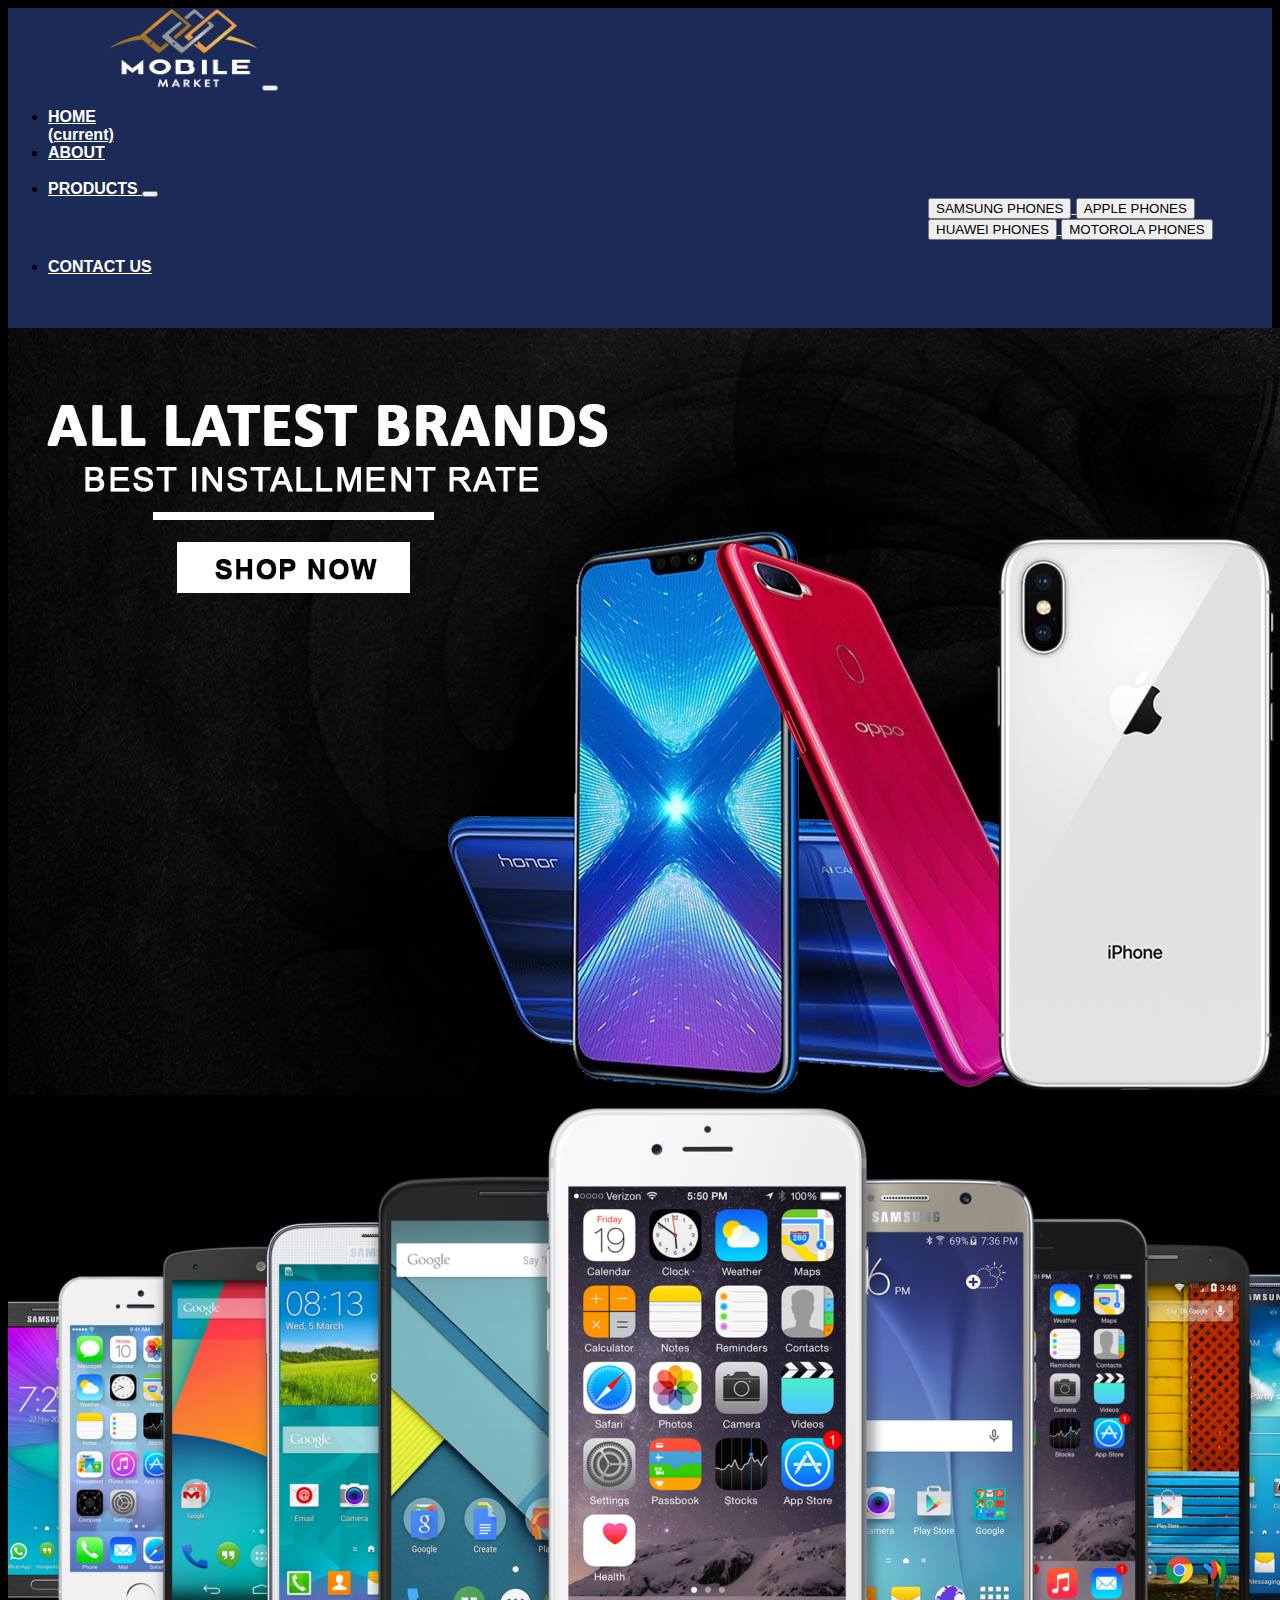
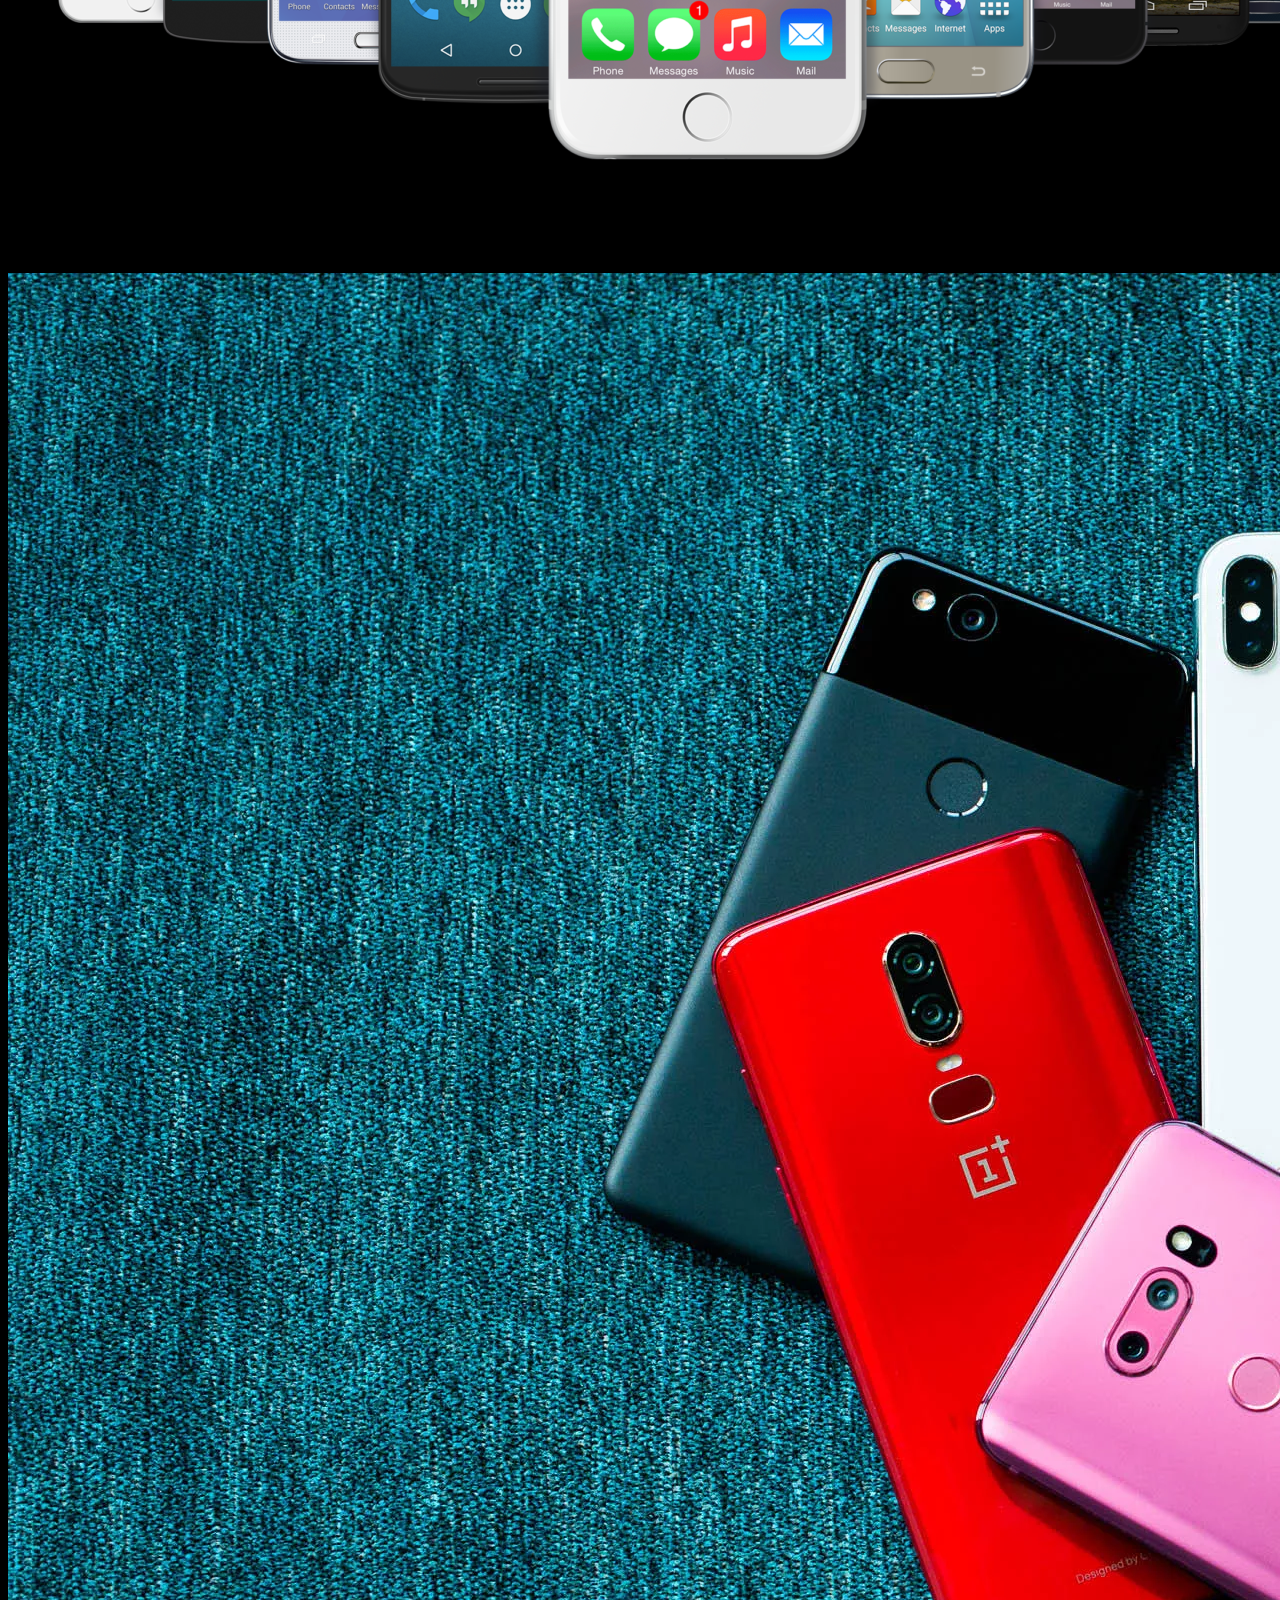
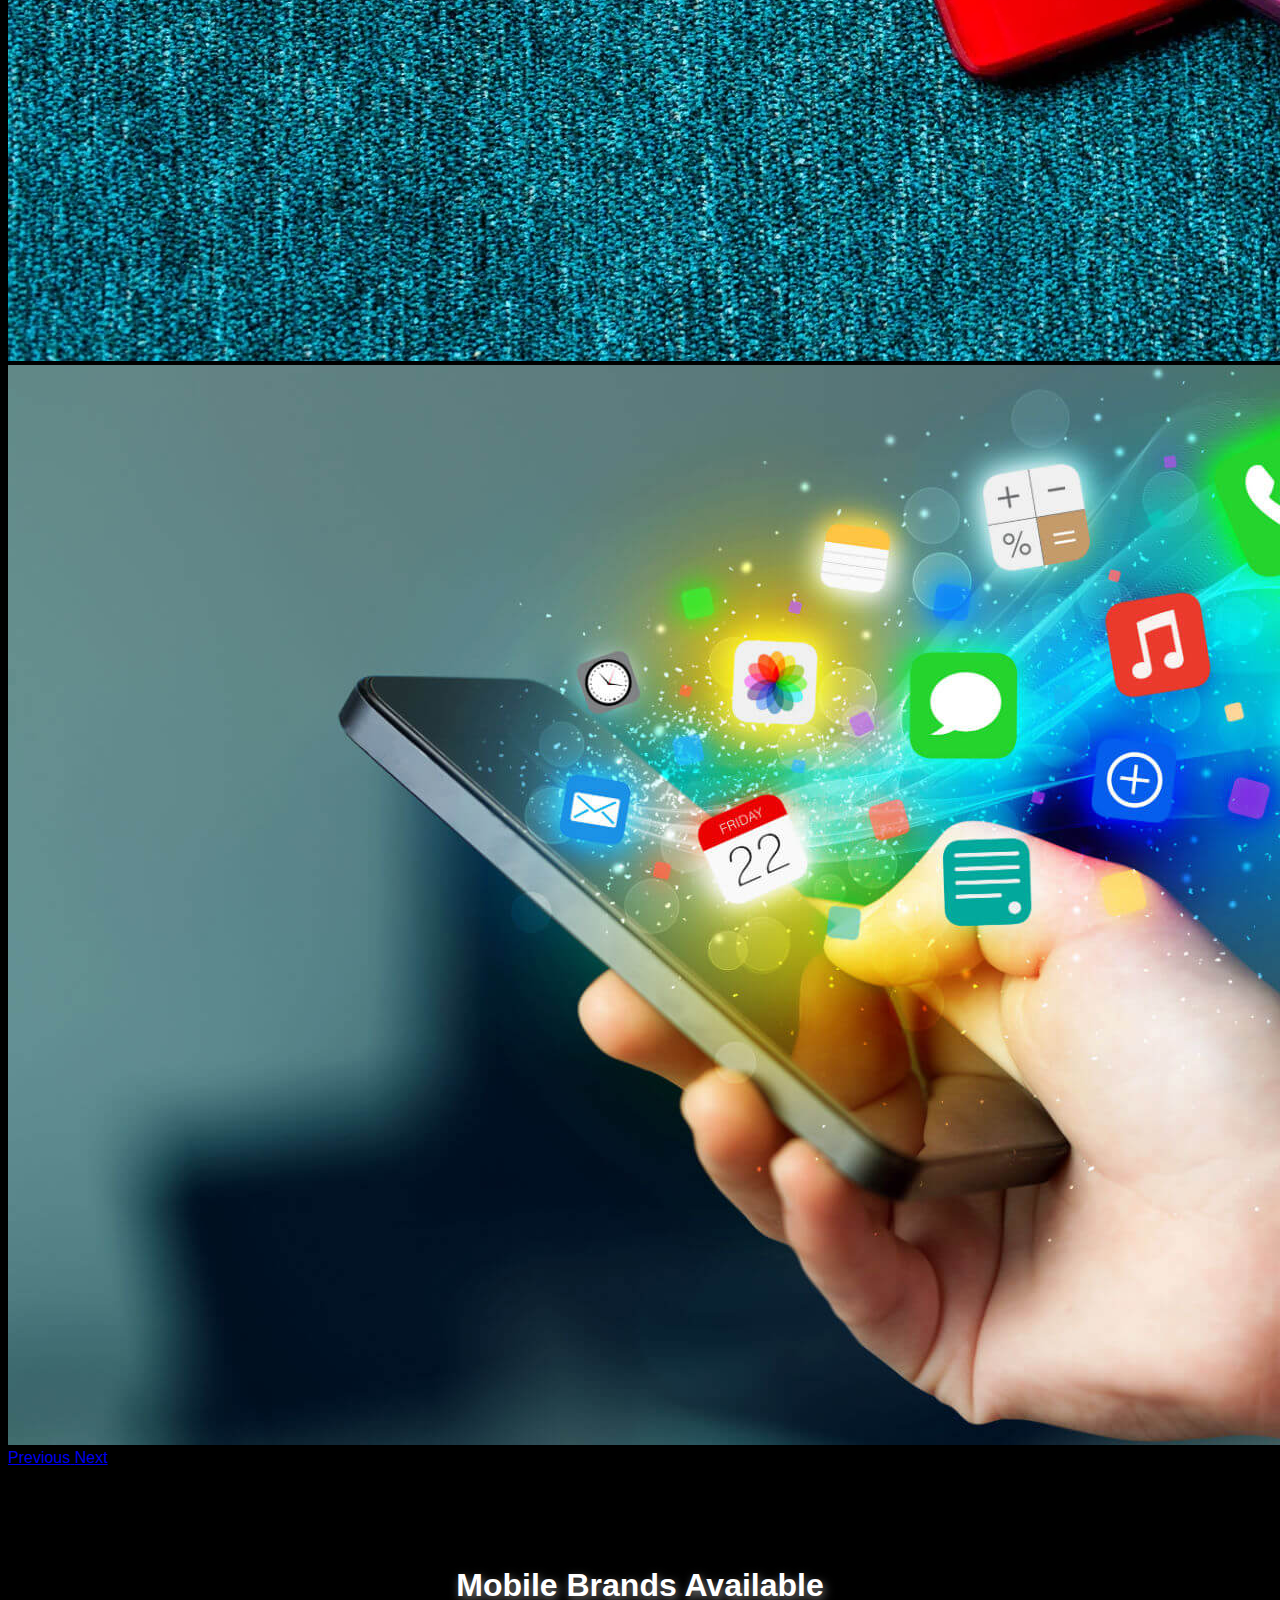
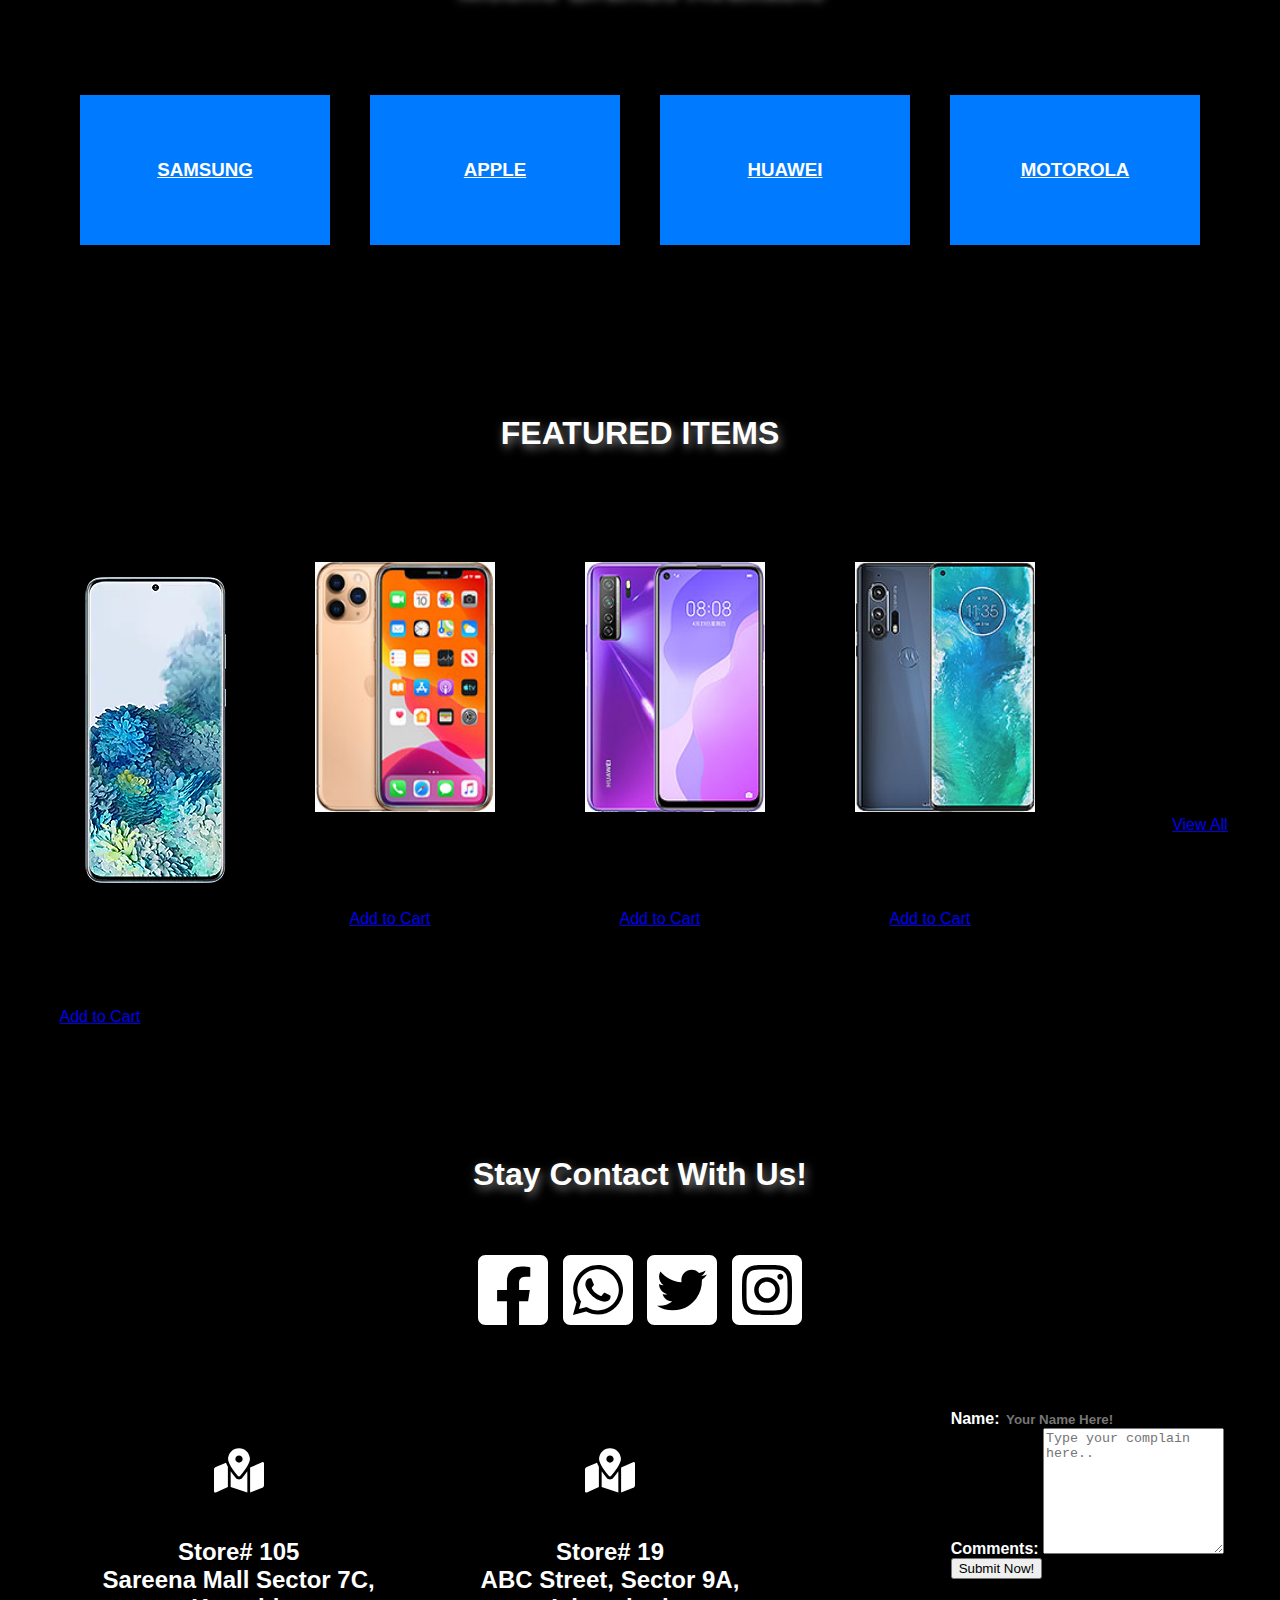
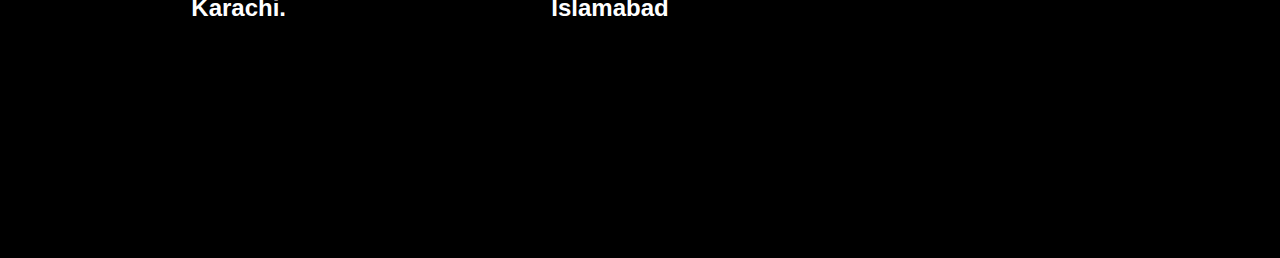
<file: index.html>
<!DOCTYPE html>
<html lang="en">
<head>
    <meta charset="UTF-8">
    <meta name="viewport" content="width=device-width, initial-scale=1.0">
    <title> Home</title>
    <link rel="stylesheet" href="https://stackpath.bootstrapcdn.com/bootstrap/4.5.0/css/bootstrap.min.css" integrity="sha384-9aIt2nRpC12Uk9gS9baDl411NQApFmC26EwAOH8WgZl5MYYxFfc+NcPb1dKGj7Sk" crossorigin="anonymous">
    <link rel="stylesheet" href="style.css">
</head>
<body>

  <nav class="navbar navbar-expand-lg navbar-light ">
    <a class="navbar-brand" href="#"><img src="logo.png" alt="" width="150px" height="80px"> </a>
    <button class="navbar-toggler" type="button" data-toggle="collapse" data-target="#navbarText" aria-controls="navbarText" aria-expanded="false" aria-label="Toggle navigation">
        <span class="navbar-toggler-icon"></span>
    </button>
    <div class="collapse navbar-collapse" id="navbarText">
        <ul class="navbar-nav mr-auto">
        
        </ul>
        <span class="navbar-text" id="navi">
            <ul class="navbar-nav mr-auto">
                <li class="nav-item active">
                <a class="nav-link" href="index.html"> <div class="hov"> HOME </div><span class="sr-only">(current)</span></a>
                </li>
                <li class="nav-item">
                <a class="nav-link" href="about.html"> <div class="hov"> ABOUT </div> </a>
                </li>
                <li class="nav-item">
                <a class="nav-link" href="products.html"> <div class="hov"> PRODUCTS <button class="btn  dropdown-toggle" type="button" id="dropdownMenu2" data-toggle="dropdown" aria-haspopup="true" aria-expanded="false">
                  
                </button> 
                
                <div class="dropdown-menu" aria-labelledby="dropdownMenu2">
                  
                  <button class="dropdown-item" type="button" href="products.html#samsung" >  SAMSUNG PHONES </button>
                  <button class="dropdown-item" type="button" href="products.html#apple">APPLE PHONES</button>
                  <button class="dropdown-item" type="button" href="products.html#huawei">HUAWEI PHONES</button>
                  <button class="dropdown-item" type="button" href="products.html#motorola">MOTOROLA PHONES</button>
                </div>
              </div>   </a>
                </li>
                <li class="nav-item">
                    <a class="nav-link" href="contact.html"> <div class="hov"> CONTACT US </div> </a>
                </li>
            </ul>
        </span>
    </div>
    </nav>
            <img src="banner.jpg" class="d-block w-100" alt="">
          

            <div id="carouselExampleInterval" class="carousel slide" data-ride="carousel">
                <div class="carousel-inner">
                  
                  <div class="carousel-item active" data-interval="1000">
                    <img src="banner2.png" class="d-block w-100" alt="...">
                  </div>
                  <div class="carousel-item"  data-interval="1000">
                    <img src="banner3.webp" class="d-block w-100" alt="...">
                  </div>
                  <div class="carousel-item"  data-interval="1000">
                    <img src="banner4.jpg" class="d-block w-100" alt="...">
                  </div>
                </div>
                <a class="carousel-control-prev" href="#carouselExampleInterval" role="button" data-slide="prev">
                  <span class="carousel-control-prev-icon" aria-hidden="true"></span>
                  <span class="sr-only">Previous</span>
                </a>
                <a class="carousel-control-next" href="#carouselExampleInterval" role="button" data-slide="next">
                  <span class="carousel-control-next-icon" aria-hidden="true"></span>
                  <span class="sr-only">Next</span>
                </a>
              </div>

      
                <h1 class="headng">Mobile Brands Available</h1>
                
              

              <div class="boxes">
                
                <div class="b1"><a class="btn" href="products.html#samsung" role="button"><h3>SAMSUNG</h3></a></div>
                <div class="b2"><a class="btn" href="products.html#apple" role="button"><h3>APPLE</h3></a></div> 
               
                <div class="b3"><a class="btn" href="products.html#huawei" role="button"><h3>HUAWEI</h3></a></div>
                <div class="b4"><a class="btn" href="products.html#motorola" role="button"><h3>MOTOROLA</h3></a></div>
          
              </div>

              <h1 class="headng">FEATURED ITEMS </h1>
      
      <div class="row">

        <div class="card ho" style="width: 18rem;">
          <br>
            <img src="s20plus.webp" class="card-img-top" alt="...">
            <div class="card-body">
              <h5 class="card-title">SAMSUNG S20 PLUS</h5>
              <p class="card-text">Price: Coming Soon</p>
              <a href="#" class="btn btn-primary">Add to Cart</a>
            </div>
          </div>
        
      <div class="card ho" style="width: 18rem;">
        <img src="iphone11pro.jpg" class="card-img-top phone" alt="...">
        <div class="card-body">
          <h5 class="card-title">IPHONE 11 PRO</h5>
          <p class="card-text">Price: Coming Soon</p>
          <a href="#" class="btn btn-primary">Add to Cart</a>
        </div>
      </div>

      <div class="card ho" style="width: 18rem;">
        <img src="huaweinova7se.jpg" class="card-img-top phone" alt="...">
        <div class="card-body">
          <h5 class="card-title">Huawei Nova 7 SE</h5>
          <p class="card-text">Price: Coming Soon</p>
          <a href="#" class="btn btn-primary">Add to Cart</a>
        </div>
      </div>
      <div class="card ho" style="width: 18rem;">
        <img src="motorola-edge-plus.jpg" class="card-img-top phone" alt="...">
        <div class="card-body">
          <h5 class="card-title">Motorola Edge Plus</h5>
          <p class="card-text">Price: Coming Soon</p>
          <a href="#" class="btn btn-primary">Add to Cart</a>
        </div>
      </div>

      <div class="card ho" style="width: 18rem;">
        <img src="share.svg" class="card-img-top phone" alt="">
        <div class="card-body">
          
          <a href="products.html" class="btn btn-dark">View All</a>
        </div>
       </div>
</div>

      
 
      
        <div class="headng">
          <h1 class="headng">Stay Contact With Us!</h1>
          <br>
          <br>
          <img src="facebook.svg" width="80px" height="80px" alt="">
          <img src="whatsapp.svg" width="80px" height="80px" alt="">
          <img src="twitter.svg" width="80px" height="80px" alt="">
          <img src="instagram.svg" width="80px" height="80px" alt="">
</div>
        <br><br>
        
      <div class="foot">
      <div class="left">
        <br><br>
        <img src="map.svg" alt="" width="50px" height="50px">
        <br><br>
        <h2>Store# 105 <br> Sareena Mall Sector 7C, <br> Karachi. </h2>
      </div>
      <div class="cent">
        <br><br>
        <img src="map.svg" alt="" width="50px" height="50px">
        <br><br>
        <h2>Store# 19 <br> ABC Street, Sector 9A, <br> Islamabad </h2>
      </div> 
      
      <div class="right">
        <form>
          <div class="form-group">
            <label for="exampleFormControlInput1"> <span class="com"> Name: </span></label>
            <input type="text" class="form-control" id="exampleFormControlInput1" placeholder="Your Name Here!">
          </div>
          
          <div class="form-group">
            <label for="exampleFormControlTextarea1"> <span class="com"> Comments: </span></label>
            <textarea class="form-control" id="exampleFormControlTextarea1" rows="8" placeholder="Type your complain here.."></textarea>
          </div>
          <button type="submit" class="btn btn-primary">Submit Now!</button>
        </form>
      </div>
    </div>
        
 

      
        
      

      
    

              

            


<script src="https://code.jquery.com/jquery-3.5.1.slim.min.js" integrity="sha384-DfXdz2htPH0lsSSs5nCTpuj/zy4C+OGpamoFVy38MVBnE+IbbVYUew+OrCXaRkfj" crossorigin="anonymous"></script>
<script src="https://cdn.jsdelivr.net/npm/popper.js@1.16.0/dist/umd/popper.min.js" integrity="sha384-Q6E9RHvbIyZFJoft+2mJbHaEWldlvI9IOYy5n3zV9zzTtmI3UksdQRVvoxMfooAo" crossorigin="anonymous"></script>
<script src="https://stackpath.bootstrapcdn.com/bootstrap/4.5.0/js/bootstrap.min.js" integrity="sha384-OgVRvuATP1z7JjHLkuOU7Xw704+h835Lr+6QL9UvYjZE3Ipu6Tp75j7Bh/kR0JKI" crossorigin="anonymous"></script>
</body>
</html>
</file>
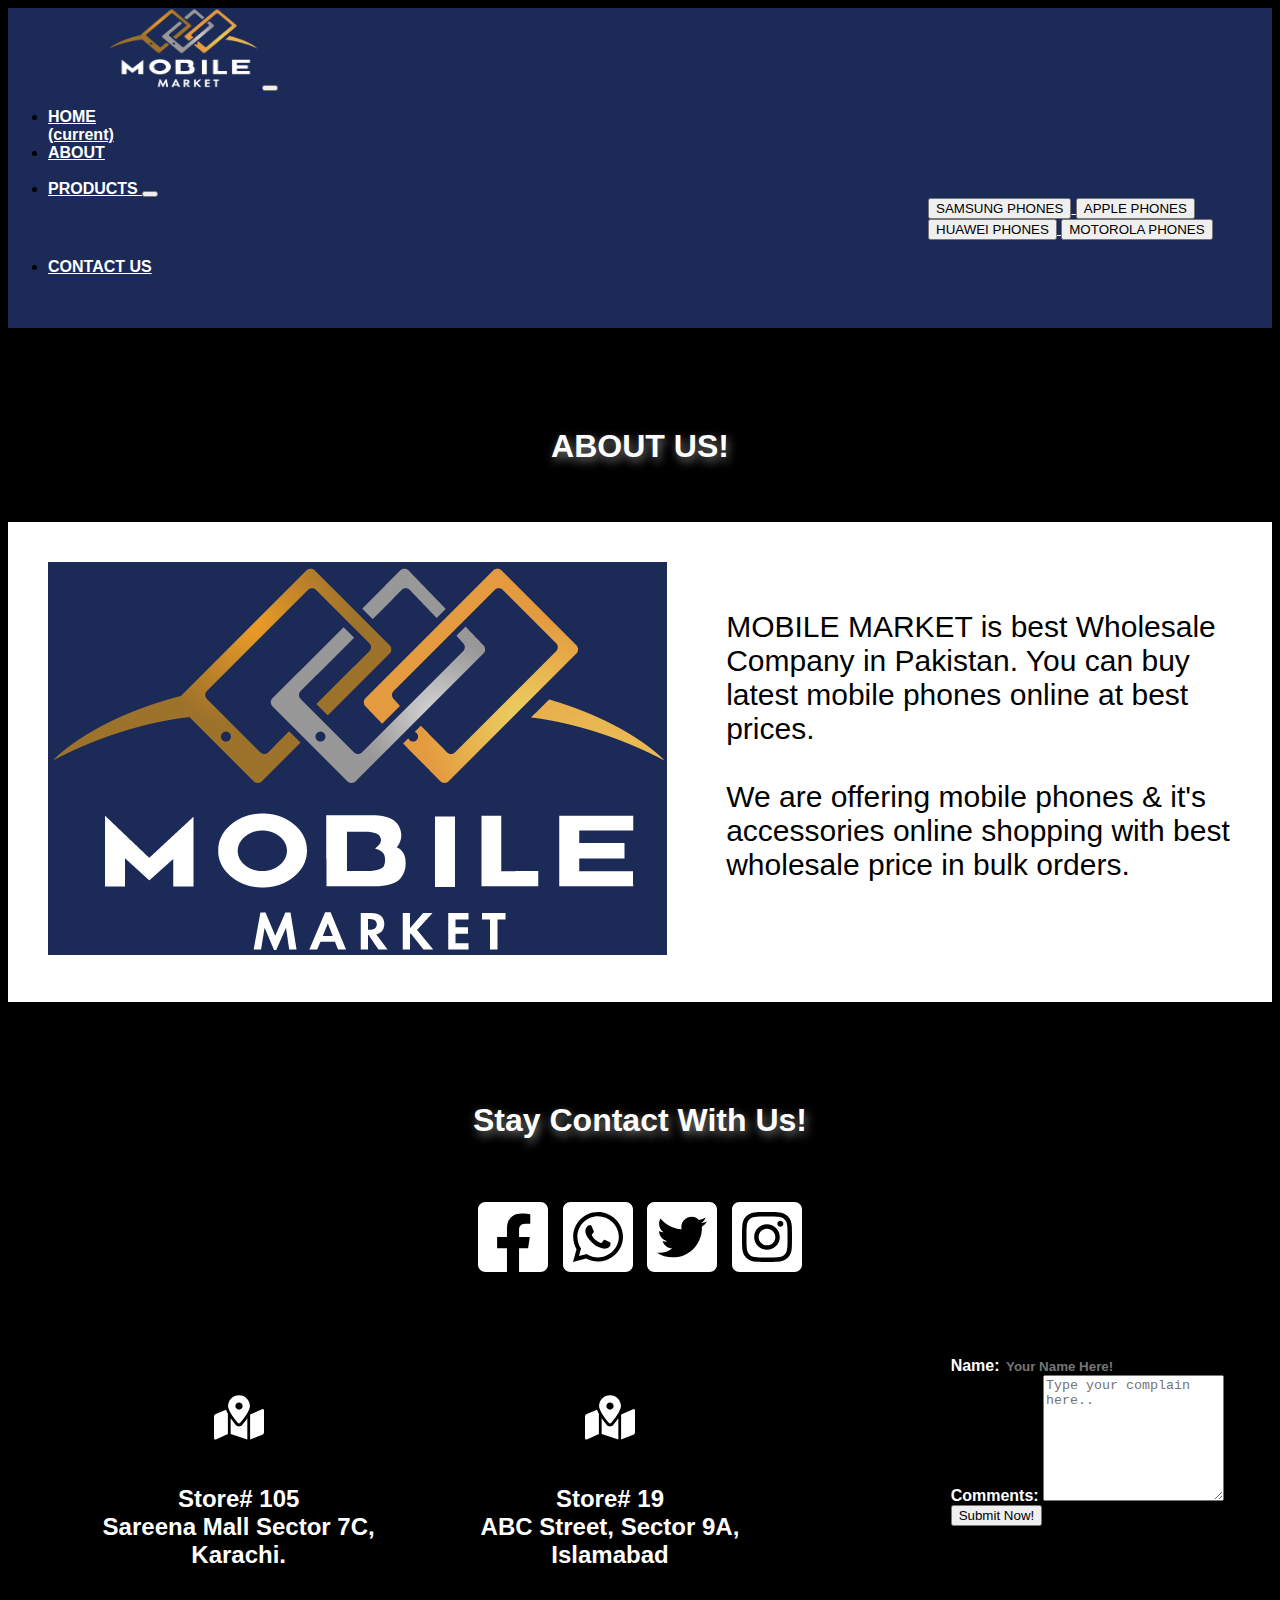
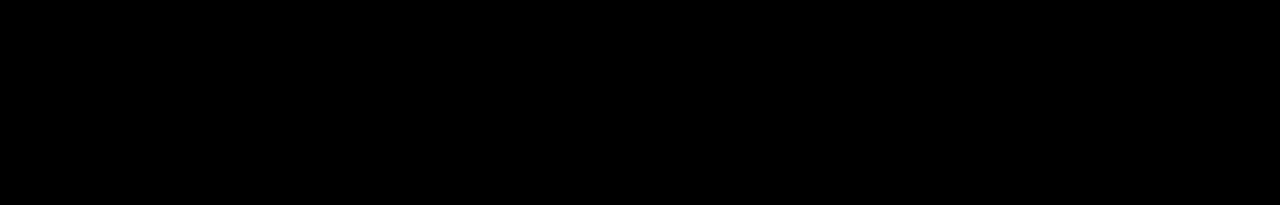
<file: about.html>
<!DOCTYPE html>
<html lang="en">
<head>
    <meta charset="UTF-8">
    <meta name="viewport" content="width=device-width, initial-scale=1.0">
    <title>About</title>
    <link rel="stylesheet" href="https://stackpath.bootstrapcdn.com/bootstrap/4.5.0/css/bootstrap.min.css" integrity="sha384-9aIt2nRpC12Uk9gS9baDl411NQApFmC26EwAOH8WgZl5MYYxFfc+NcPb1dKGj7Sk" crossorigin="anonymous">
    <link rel="stylesheet" href="style.css">
</head>
<body>
    <nav class="navbar navbar-expand-lg navbar-light ">
        <a class="navbar-brand" href="#"><img src="logo.png" alt="" width="150px" height="80px"> </a>
        <button class="navbar-toggler" type="button" data-toggle="collapse" data-target="#navbarText" aria-controls="navbarText" aria-expanded="false" aria-label="Toggle navigation">
            <span class="navbar-toggler-icon"></span>
        </button>
        <div class="collapse navbar-collapse" id="navbarText">
            <ul class="navbar-nav mr-auto">
            
            </ul>
            <span class="navbar-text" id="navi">
                <ul class="navbar-nav mr-auto">
                    <li class="nav-item active">
                    <a class="nav-link" href="index.html"> <div class="hov"> HOME </div><span class="sr-only">(current)</span></a>
                    </li>
                    <li class="nav-item">
                    <a class="nav-link" href="about.html"> <div class="hov"> ABOUT </div> </a>
                    </li>
                    <li class="nav-item">
                    <a class="nav-link" href="products.html"> <div class="hov"> PRODUCTS <button class="btn  dropdown-toggle" type="button" id="dropdownMenu2" data-toggle="dropdown" aria-haspopup="true" aria-expanded="false">
                      
                    </button> 
                    
                    <div class="dropdown-menu" aria-labelledby="dropdownMenu2">
                      
                      <button class="dropdown-item" type="button" href="products.html#samsung" >  SAMSUNG PHONES </button>
                      <button class="dropdown-item" type="button" href="products.html#apple">APPLE PHONES</button>
                      <button class="dropdown-item" type="button" href="products.html#huawei">HUAWEI PHONES</button>
                      <button class="dropdown-item" type="button" href="products.html#motorola">MOTOROLA PHONES</button>
                    </div>
                  </div>   </a>
                    </li>
                    <li class="nav-item">
                        <a class="nav-link" href="contact.html"> <div class="hov"> CONTACT US </div> </a>
                    </li>
                </ul>
            </span>
        </div>
        </nav>

        <h1 class="headng"> ABOUT US! </h1>
        <br><br>
        <div class="copas">
            <div class="l">
            <div class="l1">
                <img src="logo.png" alt="">
            </div>
            
            <div class="l2"><br>
                <p class="para">
                MOBILE MARKET is best Wholesale Company in Pakistan. You can buy latest mobile phones  online at best prices. <br> <br>
                We are offering mobile phones & it's accessories online shopping  with best wholesale price in bulk orders.</p>
            </div>
             </div>
        </div>





        
        <div class="headng">
            <h1 class="headng">Stay Contact With Us!</h1>
            <br>
            <br>
            <img src="facebook.svg" width="80px" height="80px" alt="">
            <img src="whatsapp.svg" width="80px" height="80px" alt="">
            <img src="twitter.svg" width="80px" height="80px" alt="">
            <img src="instagram.svg" width="80px" height="80px" alt="">
  </div>
          <br><br>
          
        <div class="foot">
        <div class="left">
          <br><br>
          <img src="map.svg" alt="" width="50px" height="50px">
          <br><br>
          <h2>Store# 105 <br> Sareena Mall Sector 7C, <br> Karachi. </h2>
        </div>
        <div class="cent">
          <br><br>
          <img src="map.svg" alt="" width="50px" height="50px">
          <br><br>
          <h2>Store# 19 <br> ABC Street, Sector 9A, <br> Islamabad </h2>
        </div> 
        
        <div class="right">
          <form>
            <div class="form-group">
              <label for="exampleFormControlInput1"> <span class="com"> Name: </span></label>
              <input type="text" class="form-control" id="exampleFormControlInput1" placeholder="Your Name Here!">
            </div>
            
            <div class="form-group">
              <label for="exampleFormControlTextarea1"> <span class="com"> Comments: </span></label>
              <textarea class="form-control" id="exampleFormControlTextarea1" rows="8" placeholder="Type your complain here.."></textarea>
            </div>
            <button type="submit" class="btn btn-primary">Submit Now!</button>
          </form>
        </div>
      </div>
</body>
</html>
</file>
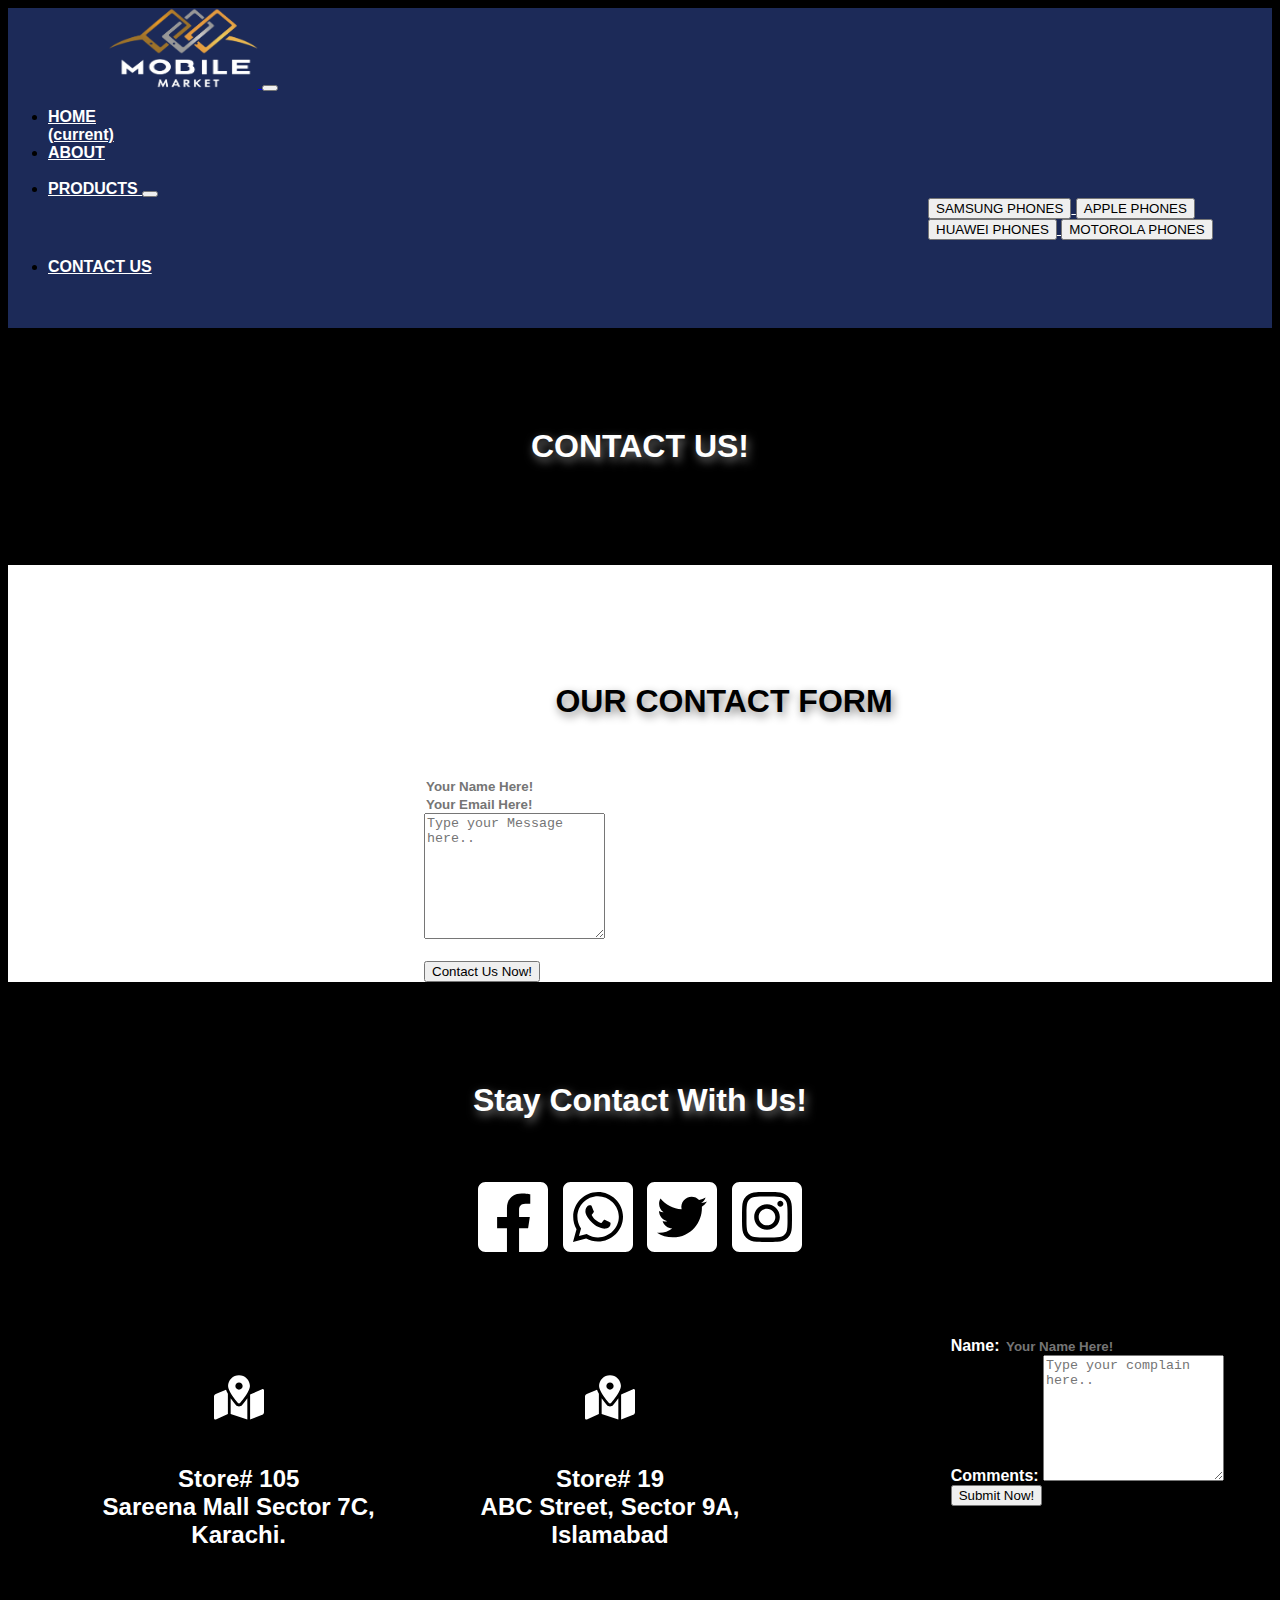
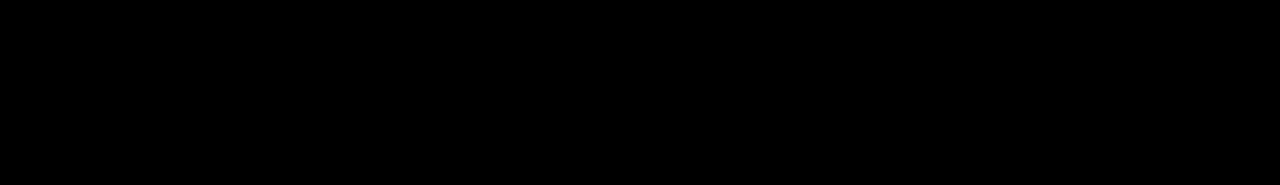
<file: contact.html>
<!DOCTYPE html>
<html lang="en">
<head>
    <meta charset="UTF-8">
    <meta name="viewport" content="width=device-width, initial-scale=1.0">
    <title>Contact Us</title>
    <link rel="stylesheet" href="https://stackpath.bootstrapcdn.com/bootstrap/4.5.0/css/bootstrap.min.css" integrity="sha384-9aIt2nRpC12Uk9gS9baDl411NQApFmC26EwAOH8WgZl5MYYxFfc+NcPb1dKGj7Sk" crossorigin="anonymous">
    <link rel="stylesheet" href="style.css">
</head>
<body>
    <nav class="navbar navbar-expand-lg navbar-light ">
        <a class="navbar-brand" href="#"><img src="logo.png" alt="" width="150px" height="80px"> </a>
        <button class="navbar-toggler" type="button" data-toggle="collapse" data-target="#navbarText" aria-controls="navbarText" aria-expanded="false" aria-label="Toggle navigation">
            <span class="navbar-toggler-icon"></span>
        </button>
        <div class="collapse navbar-collapse" id="navbarText">
            <ul class="navbar-nav mr-auto">
            
            </ul>
            <span class="navbar-text" id="navi">
                <ul class="navbar-nav mr-auto">
                    <li class="nav-item active">
                    <a class="nav-link" href="index.html"> <div class="hov"> HOME </div><span class="sr-only">(current)</span></a>
                    </li>
                    <li class="nav-item">
                    <a class="nav-link" href="about.html"> <div class="hov"> ABOUT </div> </a>
                    </li>
                    <li class="nav-item">
                    <a class="nav-link" href="products.html"> <div class="hov"> PRODUCTS <button class="btn  dropdown-toggle" type="button" id="dropdownMenu2" data-toggle="dropdown" aria-haspopup="true" aria-expanded="false">
                      
                    </button> 
                    
                    <div class="dropdown-menu" aria-labelledby="dropdownMenu2">
                      
                      <button class="dropdown-item" type="button" href="products.html#samsung" >  SAMSUNG PHONES </button>
                      <button class="dropdown-item" type="button" href="products.html#apple">APPLE PHONES</button>
                      <button class="dropdown-item" type="button" href="products.html#huawei">HUAWEI PHONES</button>
                      <button class="dropdown-item" type="button" href="products.html#motorola">MOTOROLA PHONES</button>
                    </div>
                  </div>   </a>
                    </li>
                    <li class="nav-item">
                        <a class="nav-link" href="contact.html"> <div class="hov"> CONTACT US </div> </a>
                    </li>
                </ul>
            </span>
        </div>
        </nav>
    
        <h1 class="headng">CONTACT US!</h1>
        
    
  
        <div class="copas">
            
        
        <form action="" id="copa">
            
        <div class="con">
            <br>
            <h1 class="headng" id="fill" >OUR CONTACT FORM</h1>
            <BR></BR>
        <div class="alert " role="alert">
            <input type="text" class="form-control" id="exampleFormControlInput1" placeholder="Your Name Here!">
            
          </div>
          <div class="alert " role="alert">
            <input type="text" class="form-control" id="exampleFormControlInput1" placeholder="Your Email Here!">
           
          </div>
          
          <div class="alert" role="alert">
            <textarea class="form-control" id="exampleFormControlTextarea1" rows="8" placeholder="Type your Message here.."></textarea> <br><br>
            <button id="sub" type="submit" class="btn btn-primary">Contact Us Now!</button>
          </div>
         
        </div>
        
    </form>
    </div>
    
    
    
    <div class="headng">
        <h1 class="headng">Stay Contact With Us!</h1>
        <br>
        <br>
        <img src="facebook.svg" width="80px" height="80px" alt="">
        <img src="whatsapp.svg" width="80px" height="80px" alt="">
        <img src="twitter.svg" width="80px" height="80px" alt="">
        <img src="instagram.svg" width="80px" height="80px" alt="">
</div>
      <br><br>
      
    <div class="foot">
    <div class="left">
      <br><br>
      <img src="map.svg" alt="" width="50px" height="50px">
      <br><br>
      <h2>Store# 105 <br> Sareena Mall Sector 7C, <br> Karachi. </h2>
    </div>
    <div class="cent">
      <br><br>
      <img src="map.svg" alt="" width="50px" height="50px">
      <br><br>
      <h2>Store# 19 <br> ABC Street, Sector 9A, <br> Islamabad </h2>
    </div> 
    
    <div class="right">
      <form>
        <div class="form-group">
          <label for="exampleFormControlInput1"> <span class="com"> Name: </span></label>
          <input type="text" class="form-control" id="exampleFormControlInput1" placeholder="Your Name Here!">
        </div>
        
        <div class="form-group">
          <label for="exampleFormControlTextarea1"> <span class="com"> Comments: </span></label>
          <textarea class="form-control" id="exampleFormControlTextarea1" rows="8" placeholder="Type your complain here.."></textarea>
        </div>
        <button type="submit" class="btn btn-primary">Submit Now!</button>
      </form>
    </div>
  </div>
   
    <script src="https://code.jquery.com/jquery-3.5.1.slim.min.js" integrity="sha384-DfXdz2htPH0lsSSs5nCTpuj/zy4C+OGpamoFVy38MVBnE+IbbVYUew+OrCXaRkfj" crossorigin="anonymous"></script>
    <script src="https://cdn.jsdelivr.net/npm/popper.js@1.16.0/dist/umd/popper.min.js" integrity="sha384-Q6E9RHvbIyZFJoft+2mJbHaEWldlvI9IOYy5n3zV9zzTtmI3UksdQRVvoxMfooAo" crossorigin="anonymous"></script>
    <script src="https://stackpath.bootstrapcdn.com/bootstrap/4.5.0/js/bootstrap.min.js" integrity="sha384-OgVRvuATP1z7JjHLkuOU7Xw704+h835Lr+6QL9UvYjZE3Ipu6Tp75j7Bh/kR0JKI" crossorigin="anonymous"></script>
</body>
</html>
</file>
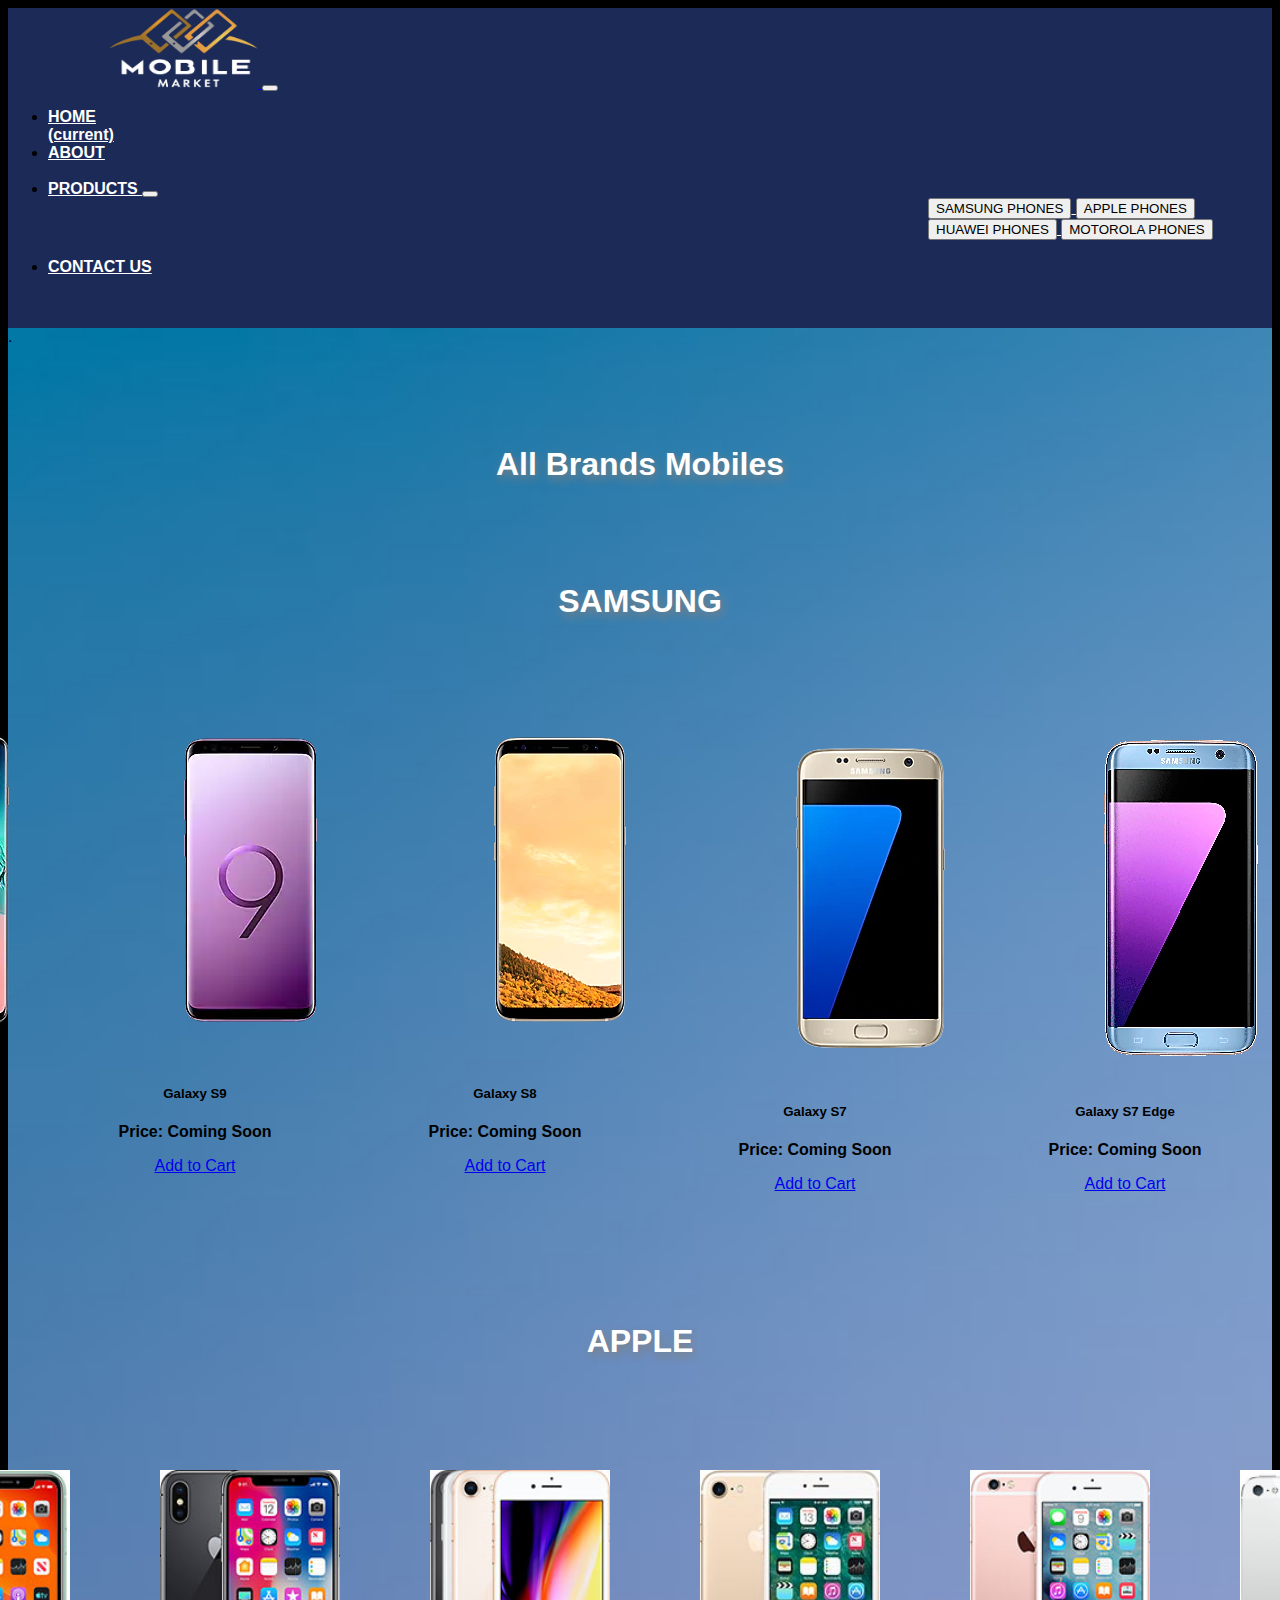
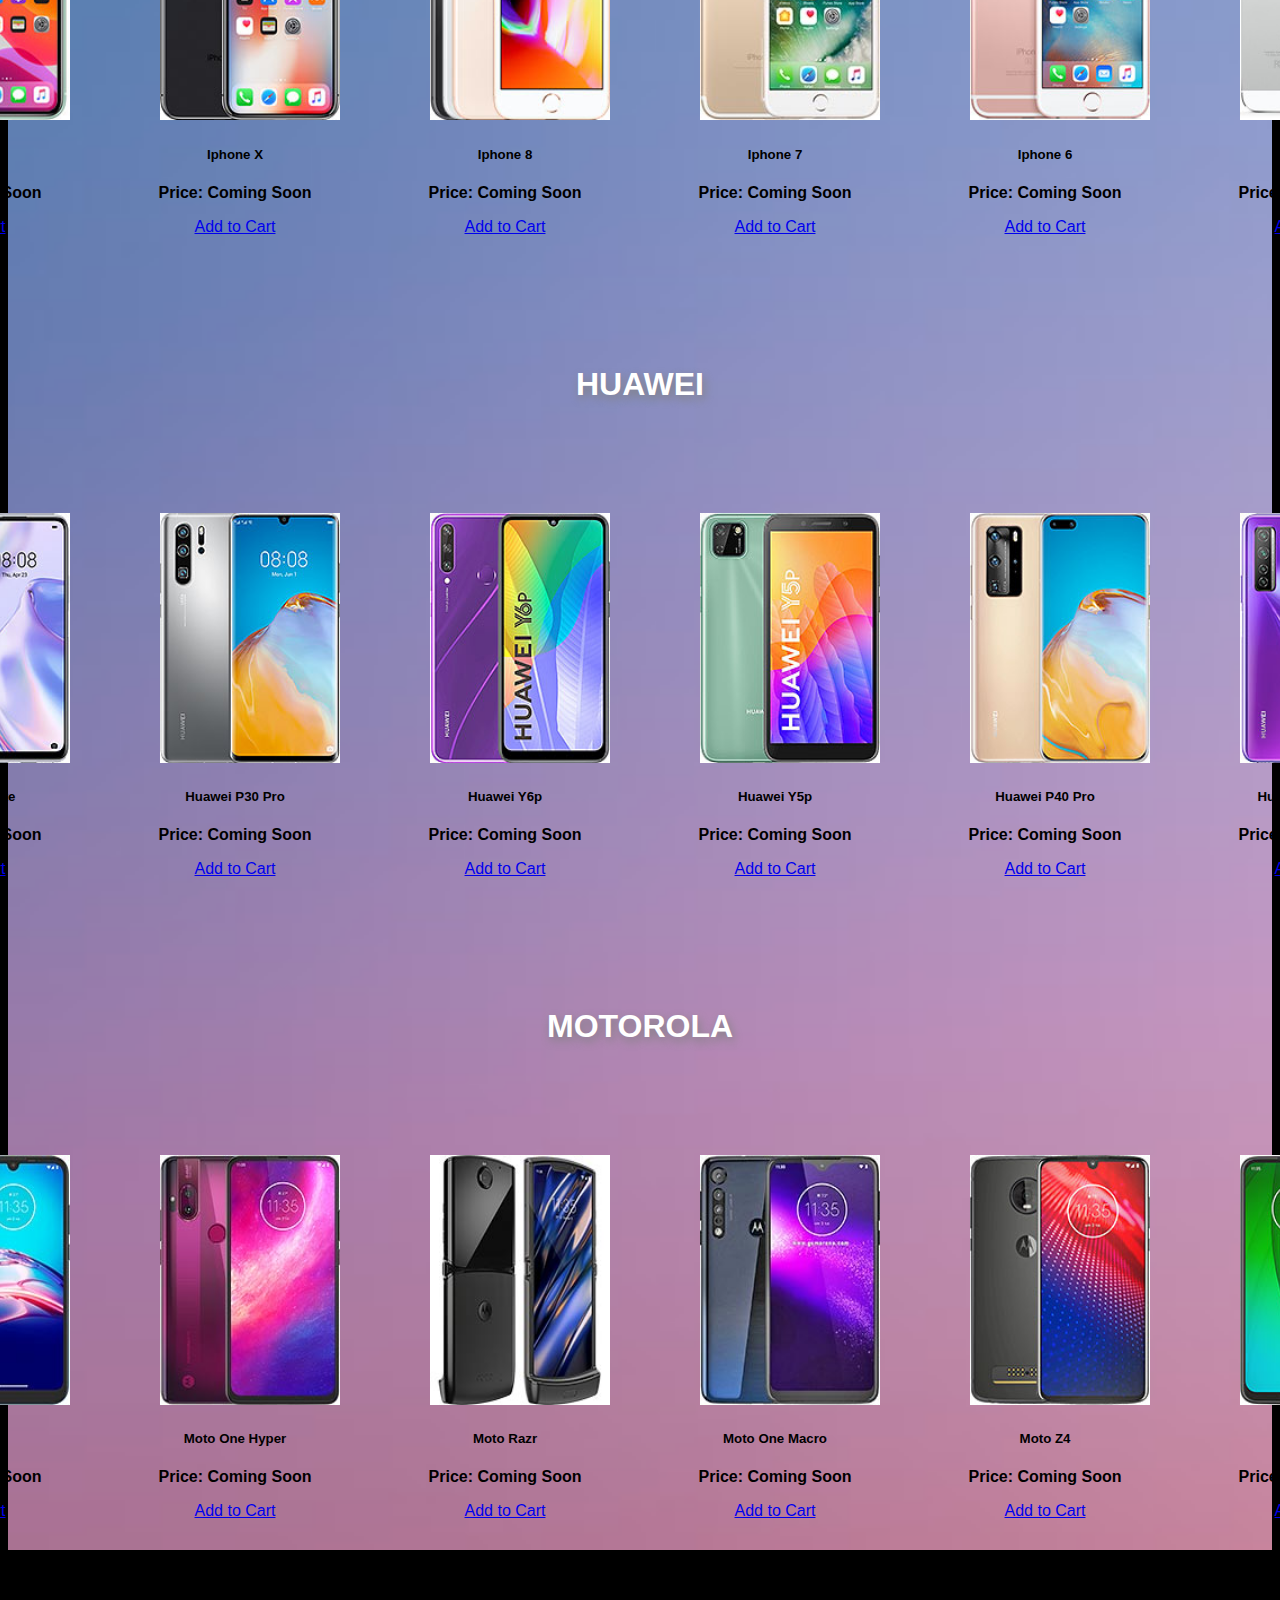
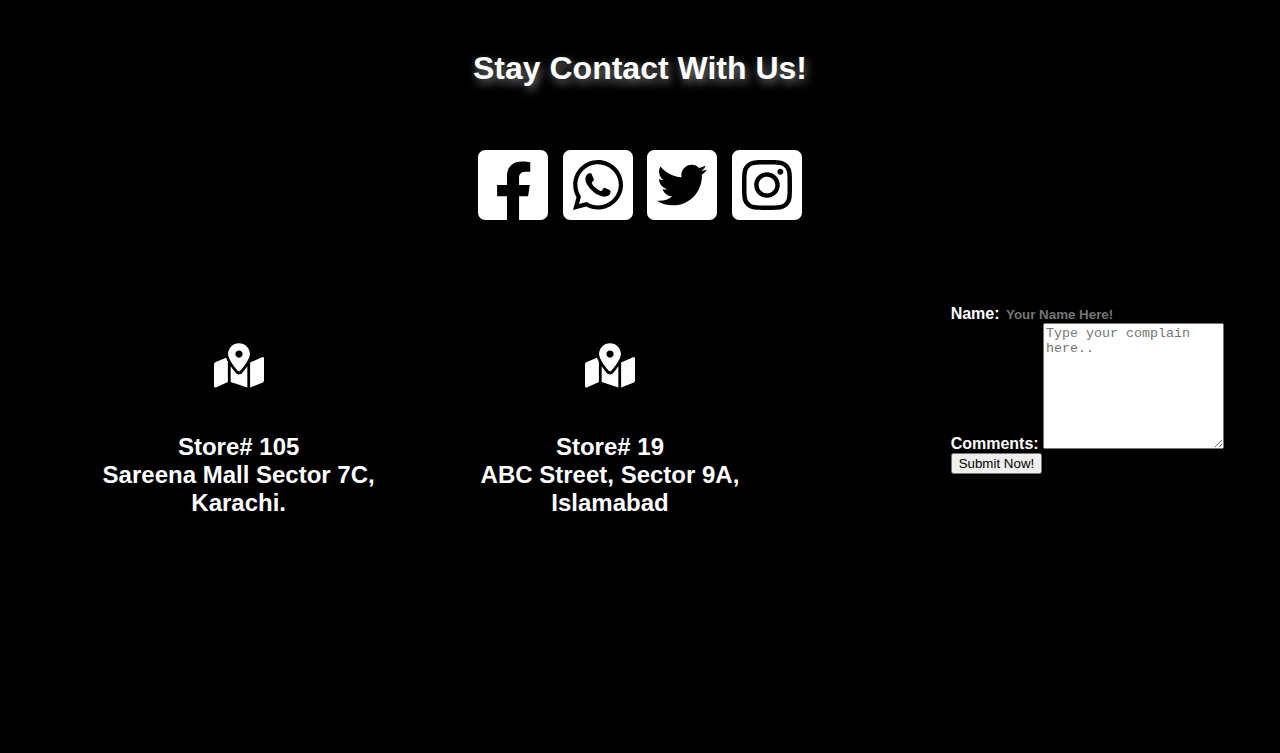
<file: products.html>
<!DOCTYPE html>
<html lang="en">
<head>
    <meta charset="UTF-8">
    <meta name="viewport" content="width=device-width, initial-scale=1.0">
    <title>Products</title>
    <link rel="stylesheet" href="https://stackpath.bootstrapcdn.com/bootstrap/4.5.0/css/bootstrap.min.css" integrity="sha384-9aIt2nRpC12Uk9gS9baDl411NQApFmC26EwAOH8WgZl5MYYxFfc+NcPb1dKGj7Sk" crossorigin="anonymous">
    <link rel="stylesheet" href="style.css">
</head>
<body>
  <nav class="navbar navbar-expand-lg navbar-light ">
    <a class="navbar-brand" href="#"><img src="logo.png" alt="" width="150px" height="80px"> </a>
    <button class="navbar-toggler" type="button" data-toggle="collapse" data-target="#navbarText" aria-controls="navbarText" aria-expanded="false" aria-label="Toggle navigation">
        <span class="navbar-toggler-icon"></span>
    </button>
    <div class="collapse navbar-collapse" id="navbarText">
        <ul class="navbar-nav mr-auto">
        
        </ul>
        <span class="navbar-text" id="navi">
            <ul class="navbar-nav mr-auto">
                <li class="nav-item active">
                <a class="nav-link" href="index.html"> <div class="hov"> HOME </div><span class="sr-only">(current)</span></a>
                </li>
                <li class="nav-item">
                <a class="nav-link" href="about.html"> <div class="hov"> ABOUT </div> </a>
                </li>
                <li class="nav-item">
                <a class="nav-link" href="products.html"> <div class="hov"> PRODUCTS <button class="btn  dropdown-toggle" type="button" id="dropdownMenu2" data-toggle="dropdown" aria-haspopup="true" aria-expanded="false">
                  
                </button> 
                
                <div class="dropdown-menu" aria-labelledby="dropdownMenu2">
                  
                  <button class="dropdown-item" type="button" href="products.html#samsung" >  SAMSUNG PHONES </button>
                  <button class="dropdown-item" type="button" href="products.html#apple">APPLE PHONES</button>
                  <button class="dropdown-item" type="button" href="products.html#huawei">HUAWEI PHONES</button>
                  <button class="dropdown-item" type="button" href="products.html#motorola">MOTOROLA PHONES</button>
                </div>
              </div>   </a>
                </li>
                <li class="nav-item">
                    <a class="nav-link" href="contact.html"> <div class="hov"> CONTACT US </div> </a>
                </li>
            </ul>
        </span>
    </div>
    </nav>
        
        <div class="background">
            .

    <h1 class="headng">All Brands Mobiles</h1>

    <h1 class="headng" id="samsung">SAMSUNG</h1>
    <div class="row">

        <div class="card" style="width: 18rem;">
            <img src="s20ultra.webp" class="card-img-top" alt="...">
            <div class="card-body">
              <h5 class="card-title">Galaxy S20 Ultra</h5>
              <p class="card-text">Price: Coming Soon</p>
              <a href="#" class="btn btn-primary">Add to Cart</a>
            </div>
          </div>
        
      <div class="card" style="width: 18rem;">
        <img src="s20plus.webp" class="card-img-top" alt="...">
        <div class="card-body">
          <h5 class="card-title">Galaxy S20</h5>
          <p class="card-text">Price: Coming Soon</p>
          <a href="#" class="btn btn-primary">Add to Cart</a>
        </div>
      </div>

      <div class="card" style="width: 18rem;">
        <img src="s10.webp" class="card-img-top" alt="...">
        <div class="card-body">
          <h5 class="card-title">Galaxy S10</h5>
          <p class="card-text">Price: Coming Soon</p>
          <a href="#" class="btn btn-primary">Add to Cart</a>
        </div>
      </div>
      <div class="card" style="width: 18rem;">
        <img src="s9.webp" class="card-img-top" alt="...">
        <div class="card-body">
          <h5 class="card-title">Galaxy S9</h5>
          <p class="card-text">Price: Coming Soon</p>
          <a href="#" class="btn btn-primary">Add to Cart</a>
        </div>
      </div>

      

      <div class="card" style="width: 18rem;">
        <img src="s8.webp" class="card-img-top" alt="...">
        <div class="card-body">
          <h5 class="card-title">Galaxy S8</h5>
          <p class="card-text">Price: Coming Soon</p>
          <a href="#" class="btn btn-primary">Add to Cart</a>
        </div>
       
      </div>
      <div class="card" style="width: 18rem;">
        <br>
        <img src="s7.webp" class="card-img-top" alt="...">
        <div class="card-body">
          <h5 class="card-title">Galaxy S7</h5>
          <p class="card-text">Price: Coming Soon</p>
          <a href="#" class="btn btn-primary">Add to Cart</a>
        </div>
      </div>
      
    
        <div class="card" style="width: 18rem;">
          <br>
          <img src="s7ed.webp" class="card-img-top" alt="...">
          <div class="card-body">
            <h5 class="card-title">Galaxy S7 Edge</h5>
            <p class="card-text">Price: Coming Soon</p>
            <a href="#" class="btn btn-primary">Add to Cart</a>
          </div>
        </div>
  
        <div class="card" style="width: 18rem;">
          <br>
          <img src="s6.webp" class="card-img-top" alt="...">
          <div class="card-body">
            <h5 class="card-title">Galaxy S6</h5>
            <p class="card-text">Price: Coming Soon</p>
            <a href="#" class="btn btn-primary">Add to Cart</a>
          </div>
        </div>
        <div class="card" style="width: 18rem;">
          <br>
          <img src="s6ed.webp" class="card-img-top" alt="...">
          <div class="card-body">
            <h5 class="card-title">Galaxy S6 Edge Plus</h5>
            <p class="card-text">Price: Coming Soon</p>
            <a href="#" class="btn btn-primary">Add to Cart</a>
          </div>
        </div>
        <div class="card" style="width: 18rem;">
          <img src="samsunggalaxyfold.jpg" class="card-img-top phone" alt="...">
          <div class="card-body">
            <h5 class="card-title">Galaxy Fold </h5>
            <p class="card-text">Price: Coming Soon</p>
            <a href="#" class="btn btn-primary">Add to Cart</a>
          </div>
        </div>
  
        
    </div>
   
      
      <div class="">

      <h1 class="headng" id="apple">APPLE</h1>
      
      <div class="row">

        <div class="card" style="width: 18rem;">
          <img src="iphonese.jpg"  class="card-img-top phone" alt="...">
          <div class="card-body">
            <h5 class="card-title">Iphone SE</h5>
            <p class="card-text">Price: Coming Soon</p>
            <a href="#" class="btn btn-primary">Add to Cart</a>
          </div>
        </div>

        <div class="card " style="width: 18rem;">
            <img src="iphone11promax.jpg" class="card-img-top phone" alt="...">
            <div class="card-body">
              <h5 class="card-title">Iphone11 Pro Max</h5>
              <p class="card-text">Price: Coming Soon</p>
              <a href="#" class="btn btn-primary">Add to Cart</a>
            </div>
          </div>

          <div class="card " style="width: 18rem;">
            <img src="iphone11.jpg" class="card-img-top phone" alt="...">
            <div class="card-body">
              <h5 class="card-title">Iphone11</h5>
              <p class="card-text">Price: Coming Soon</p>
              <a href="#" class="btn btn-primary">Add to Cart</a>
            </div>
          </div>
        
      <div class="card" style="width: 18rem;">
        <img src="iPhoneX" class="card-img-top phone" alt="...">
        <div class="card-body">
          <h5 class="card-title">Iphone X</h5>
          <p class="card-text">Price: Coming Soon</p>
          <a href="#" class="btn btn-primary">Add to Cart</a>
        </div>

      </div>
      <div class="card" style="width: 18rem;">
        <img src="iphone8.jpg" class="card-img-top phone" alt="...">
        <div class="card-body">
          <h5 class="card-title">Iphone 8</h5>
          <p class="card-text">Price: Coming Soon</p>
          <a href="#" class="btn btn-primary">Add to Cart</a>
        </div>
      </div>

      <div class="card" style="width: 18rem;">
        <img src="iphone7.jpg" class="card-img-top phone" alt="...">
        <div class="card-body">
          <h5 class="card-title">Iphone 7</h5>
          <p class="card-text">Price: Coming Soon</p>
          <a href="#" class="btn btn-primary">Add to Cart</a>
        </div>
      </div>

      <div class="card" style="width: 18rem;">
        <img src="iphone6.jpg" class="card-img-top phone" alt="...">
        <div class="card-body">
          <h5 class="card-title">Iphone 6</h5>
          <p class="card-text">Price: Coming Soon</p>
          <a href="#" class="btn btn-primary">Add to Cart</a>
        </div>
       
      </div>
  
        <div class="card" style="width: 18rem;">
          <img src="iphone5.jpg" class="card-img-top phone" alt="...">
          <div class="card-body">
            <h5 class="card-title">Iphone 5</h5>
            <p class="card-text">Price: Coming Soon</p>
            <a href="#" class="btn btn-primary">Add to Cart</a>
          </div>
        </div>
        <div class="card" style="width: 18rem;">
          <img src="iphone-4.jpg" class="card-img-top phone" alt="...">
          <div class="card-body">
            <h5 class="card-title">Iphone 4</h5>
            <p class="card-text">Price: Coming Soon</p>
            <a href="#" class="btn btn-primary">Add to Cart</a>
          </div>
        </div>
        
        <div class="card" style="width: 18rem;">
          <img src="appleiphone3g.jpg" class="card-img-top phone" alt="...">
          <div class="card-body">
            <h5 class="card-title">Iphone 3G</h5>
            <p class="card-text">Price: Coming Soon</p>
            <a href="#" class="btn btn-primary">Add to Cart</a>
          </div>
        </div>
  
        
    </div>

    <div class="">

      <h1 class="headng" id="huawei">HUAWEI </h1>
      
      <div class="row">

        <div class="card" style="width: 18rem;">
            <img src="huaweienjoyz.jpg" class="card-img-top phone" alt="...">
            <div class="card-body">
              <h5 class="card-title">Huawei Enjoy Z 5G</h5>
              <p class="card-text">Price: Coming Soon</p>
              <a href="#" class="btn btn-primary">Add to Cart</a>
            </div>
          </div>
        
      <div class="card" style="width: 18rem;">
        <img src="huaweiY8P.jpg" class="card-img-top phone" alt="...">
        <div class="card-body">
          <h5 class="card-title">Huawei Y8p</h5>
          <p class="card-text">Price: Coming Soon</p>
          <a href="#" class="btn btn-primary">Add to Cart</a>
        </div>
      </div>

      <div class="card" style="width: 18rem;">
        <img src="huaweip40lite.jpg" class="card-img-top phone" alt="...">
        <div class="card-body">
          <h5 class="card-title">Huawei P40 Lite</h5>
          <p class="card-text">Price: Coming Soon</p>
          <a href="#" class="btn btn-primary">Add to Cart</a>
        </div>
      </div>
      <div class="card" style="width: 18rem;">
        <img src="huaweip30pro.jpg" class="card-img-top phone" alt="...">
        <div class="card-body">
          <h5 class="card-title">Huawei P30 Pro</h5>
          <p class="card-text">Price: Coming Soon</p>
          <a href="#" class="btn btn-primary">Add to Cart</a>
        </div>
      </div>

      <div class="card" style="width: 18rem;">
        <img src="huaweiy6p.jpg" class="card-img-top phone" alt="...">
        <div class="card-body">
          <h5 class="card-title">Huawei Y6p</h5>
          <p class="card-text">Price: Coming Soon</p>
          <a href="#" class="btn btn-primary">Add to Cart</a>
        </div>
       
      </div>
      <div class="card" style="width: 18rem;">
        <img src="huaweiy5p.jpg" class="card-img-top phone" alt="...">
        <div class="card-body">
          <h5 class="card-title">Huawei Y5p</h5>
          <p class="card-text">Price: Coming Soon</p>
          <a href="#" class="btn btn-primary">Add to Cart</a>
        </div>
      </div>
      
    
        <div class="card" style="width: 18rem;">
          <img src="huaweip40pro.jpg" class="card-img-top phone" alt="...">
          <div class="card-body">
            <h5 class="card-title">Huawei P40 Pro</h5>
            <p class="card-text">Price: Coming Soon</p>
            <a href="#" class="btn btn-primary">Add to Cart</a>
          </div>
        </div>
  
        <div class="card" style="width: 18rem;">
          <img src="huaweinova7se.jpg" class="card-img-top phone" alt="...">
          <div class="card-body">
            <h5 class="card-title">Huawei Nova 7 SE</h5>
            <p class="card-text">Price: Coming Soon</p>
            <a href="#" class="btn btn-primary">Add to Cart</a>
          </div>
        </div>

        <div class="card" style="width: 18rem;">
          <img src="huaweinova75g.jpg" class="card-img-top phone" alt="...">
          <div class="card-body">
            <h5 class="card-title">Huawei Nova 7 5G</h5>
            <p class="card-text">Price: Coming Soon</p>
            <a href="#" class="btn btn-primary">Add to Cart</a>
          </div>
        </div>

        <div class="card" style="width: 18rem;">
          <img src="huaweinova6.jpg" class="card-img-top phone" alt="...">
          <div class="card-body">
            <h5 class="card-title">Huawei Nova 6</h5>
            <p class="card-text">Price: Coming Soon</p>
            <a href="#" class="btn btn-primary">Add to Cart</a>
          </div>
        </div>
  
        
    </div>

    

      <h1 class="headng" id="motorola">MOTOROLA </h1>
      
      <div class="row">

        <div class="card" style="width: 18rem;">
            <img src="motorola-edge-plus.jpg" class="card-img-top phone" alt="...">
            <div class="card-body">
              <h5 class="card-title">Moto Edge+ </h5>
              <p class="card-text">Price: Coming Soon</p>
              <a href="#" class="btn btn-primary">Add to Cart</a>
            </div>
          </div>
        
      <div class="card" style="width: 18rem;">
        <img src="motog8.jpg" class="card-img-top phone" alt="...">
        <div class="card-body">
          <h5 class="card-title">Moto G8</h5>
          <p class="card-text">Price: Coming Soon</p>
          <a href="#" class="btn btn-primary">Add to Cart</a>
        </div>
      </div>

      <div class="card" style="width: 18rem;">
        <img src="motoe6s.jpg" class="card-img-top phone" alt="...">
        <div class="card-body">
          <h5 class="card-title">Moto E6s</h5>
          <p class="card-text">Price: Coming Soon</p>
          <a href="#" class="btn btn-primary">Add to Cart</a>
        </div>
      </div>
      <div class="card" style="width: 18rem;">
        <img src="motorolaonehyper.jpg" class="card-img-top phone" alt="...">
        <div class="card-body">
          <h5 class="card-title">Moto One Hyper</h5>
          <p class="card-text">Price: Coming Soon</p>
          <a href="#" class="btn btn-primary">Add to Cart</a>
        </div>
      </div>

      <div class="card" style="width: 18rem;">
        <img src="motorola-razr-2019.jpg" class="card-img-top phone" alt="...">
        <div class="card-body">
          <h5 class="card-title">Moto Razr</h5>
          <p class="card-text">Price: Coming Soon</p>
          <a href="#" class="btn btn-primary">Add to Cart</a>
        </div>
       
      </div>
      <div class="card" style="width: 18rem;">
        <img src="motorolaonemacro.jpg" class="card-img-top phone" alt="...">
        <div class="card-body">
          <h5 class="card-title">Moto One Macro</h5>
          <p class="card-text">Price: Coming Soon</p>
          <a href="#" class="btn btn-primary">Add to Cart</a>
        </div>
      </div>
      
    
        <div class="card" style="width: 18rem;">
          <img src="motoz4.jpg" class="card-img-top phone" alt="...">
          <div class="card-body">
            <h5 class="card-title">Moto Z4</h5>
            <p class="card-text">Price: Coming Soon</p>
            <a href="#" class="btn btn-primary">Add to Cart</a>
          </div>
        </div>
  
        <div class="card" style="width: 18rem;">
          <img src="motog7.jpg" class="card-img-top phone" alt="...">
          <div class="card-body">
            <h5 class="card-title">Moto G7</h5>
            <p class="card-text">Price: Coming Soon</p>
            <a href="#" class="btn btn-primary">Add to Cart</a>
          </div>
        </div>

        <div class="card" style="width: 18rem;">
          <img src="motoz3.jpg" class="card-img-top phone" alt="...">
          <div class="card-body">
            <h5 class="card-title">Moto Z3</h5>
            <p class="card-text">Price: Coming Soon</p>
            <a href="#" class="btn btn-primary">Add to Cart</a>
          </div>
        </div>

        <div class="card" style="width: 18rem;">
          <img src="motoe5plus.jpg" class="card-img-top phone" alt="...">
          <div class="card-body">
            <h5 class="card-title">Moto E5 Plus</h5>
            <p class="card-text">Price: Coming Soon</p>
            <a href="#" class="btn btn-primary">Add to Cart</a>
          </div>
        </div>
  
        
    </div>
    </div>
    </div>
      </div>
        
    
    <div class="headng">
      <h1 class="headng">Stay Contact With Us!</h1>
      <br>
      <br>
      <img src="facebook.svg" width="80px" height="80px" alt="">
      <img src="whatsapp.svg" width="80px" height="80px" alt="">
      <img src="twitter.svg" width="80px" height="80px" alt="">
      <img src="instagram.svg" width="80px" height="80px" alt="">
</div>
    <br><br>
    
  <div class="foot">
  <div class="left">
    <br><br>
    <img src="map.svg" alt="" width="50px" height="50px">
    <br><br>
    <h2>Store# 105 <br> Sareena Mall Sector 7C, <br> Karachi. </h2>
  </div>
  <div class="cent">
    <br><br>
    <img src="map.svg" alt="" width="50px" height="50px">
    <br><br>
    <h2>Store# 19 <br> ABC Street, Sector 9A, <br> Islamabad </h2>
  </div> 
  
  <div class="right">
    <form>
      <div class="form-group">
        <label for="exampleFormControlInput1"> <span class="com"> Name: </span></label>
        <input type="text" class="form-control" id="exampleFormControlInput1" placeholder="Your Name Here!">
      </div>
      
      <div class="form-group">
        <label for="exampleFormControlTextarea1"> <span class="com"> Comments: </span></label>
        <textarea class="form-control" id="exampleFormControlTextarea1" rows="8" placeholder="Type your complain here.."></textarea>
      </div>
      <button type="submit" class="btn btn-primary">Submit Now!</button>
    </form>
  </div>
</div>
    
<script src="https://code.jquery.com/jquery-3.5.1.slim.min.js" integrity="sha384-DfXdz2htPH0lsSSs5nCTpuj/zy4C+OGpamoFVy38MVBnE+IbbVYUew+OrCXaRkfj" crossorigin="anonymous"></script>
<script src="https://cdn.jsdelivr.net/npm/popper.js@1.16.0/dist/umd/popper.min.js" integrity="sha384-Q6E9RHvbIyZFJoft+2mJbHaEWldlvI9IOYy5n3zV9zzTtmI3UksdQRVvoxMfooAo" crossorigin="anonymous"></script>
<script src="https://stackpath.bootstrapcdn.com/bootstrap/4.5.0/js/bootstrap.min.js" integrity="sha384-OgVRvuATP1z7JjHLkuOU7Xw704+h835Lr+6QL9UvYjZE3Ipu6Tp75j7Bh/kR0JKI" crossorigin="anonymous"></script>

</body>
</html>
</file>
<file: style.css>
body{
    background-color: black;
    font-family: Verdana, Geneva, Tahoma, sans-serif;
}
.nav-link{
    color: white !important;
    font-weight: bold;
    
    
    margin-right: 100px;
    
}
.navbar-expand-lg{
    background-color: #1C2A58;
}
.navbar-brand{
    margin-left: 100px;
}
#navi{
    margin-right: 200px;
}

.dropdown-menu{
    margin-left: 880px;
}

/* .act{
    
    background-color:grey;
    border-radius: 20px;
    border: 2x solid white;
    width: 100px;
    height: 30px;
    text-align: center;

    
} */

.hov:active
{
    background-color:grey;
    border-radius: 20px;
    width: 150px;
    height: 30px;
    text-align: center;  
}

.hov:hover{
    background-color:grey;
    border-radius: 20px;
    width: 150px;
    height: 30px;
    text-align: center;
}
.phone{
    width: 180px;
    justify-content: center;
    margin-left: 30px;
    margin-top: 30px;
    height: 250px;
}
#samsung:hover{
    cursor: pointer;
    color: black;
}
#apple:hover{
    cursor: pointer;
    color: black;
}
#huawei:hover{
    cursor: pointer;
    color: black;
}
#motorola:hover{
    cursor: pointer;
    color: black;
}

img{
    cursor: pointer;
}
.two{
    background-color: #1C2A58;
}
.headng{
    text-shadow: 2px 4px 10px grey;
    color: white;
    margin-top: 100px;
    text-align: center;
    font-weight: bolder;
}
.row{
    display: flex;
    justify-content: center;
    margin-top: 50px;
}
.card{
    margin: 30px;
    text-align: center;
    width: 250px !important;
    cursor: pointer;
    
    
}
.card:hover{
    box-shadow: 2px 2px 10px 5px darkgrey;
}
.ho:hover{
    box-shadow: 2px 2px 10px 2px darkcyan;
}


.card-text{
    font-weight: bold;
}
.background{
    background-image: url("b.svg");
    
    background-repeat: no-repeat;
    background-size: cover;
    
}
.boxes{
    display: flex;
    padding: 50px;
    align-items: center; 
    justify-content: center;
    display: flex;
    color: white !important;
}
.b1{
    margin: 20px;
    background-color: #007BFF;
    height: 150px;
    width: 250px;
    align-items: center; 
    justify-content: center;
    display: flex;
    
}
.h3{
    color: white;
}

.b1:hover{
    box-shadow: 2px 2px 10px 2px darkcyan;
    cursor: pointer;
}
.b2:hover{
    box-shadow: 2px 2px 10px 2px darkcyan;
    cursor: pointer;
}
.b3:hover{
    box-shadow: 2px 2px 10px 2px darkcyan;
    cursor: pointer;
}
.b4:hover{
    box-shadow: 2px 2px 10px 2px darkcyan;
    cursor: pointer;
}

.boxes a{
    color: white !important;
}

.b2{
    margin: 20px;
    background-color: #007BFF;
    /* border: 2px solid white; */
    height: 150px;
    width: 250px;
    align-items: center; 
    justify-content: center;
    display: flex;
}
.b3{
    margin: 20px;
    background-color: #007BFF;
    height: 150px;
    width: 250px;
    align-items: center; 
    justify-content: center;
    display: flex;
}
.b4{
    margin: 20px;
    background-color: #007BFF;
    height: 150px;
    width: 250px;
    align-items: center; 
    justify-content: center;
    display: flex;
}
.alert{
    width: 600px;
    

}
.foot{

    
    display: flex;
    padding: 40px;
    color: white;
    
}
.left{
    width: 400px;
    height: 400px;
    /* background-color: aqua; */
    margin-left: 50px;
    text-align: center;
    justify-content: center;
}
.cent{
    width: 400px;
    height: 400px;
    /* background-color: blue; */
    margin-left: 90px;
    text-align: center;
}
.right{
    width: 400px;
    height: 400px;
    /* background-color: red; */
    margin-left: 200px;
}

.con{
    width: fit-content;
    margin-left: 100px;
    margin-top: 100px;
    
}

  input{
    background: none;
    border: none;
    font-weight: bold;
}
.com{
    font-weight: bold;
    color: white;
}
.copas{
    background-color: white;
    
}
#copa{
    margin-left: 25%;
    margin-right: 25%;
}
#fill{
    color: black !important;
}
.l{
     
    display: flex;
    padding: 40px;
}
.line{
    width: 10px;
    background-color:  black;
    height: 380px;
}
.l1{
    width: 680px;
    height: 400px;
}
.l2{
    margin-left: 5%;
}
.para{
    font-size: 30px;
    font-family: -apple-system, BlinkMacSystemFont, 'Segoe UI', Roboto, Oxygen, Ubuntu, Cantarell, 'Open Sans', 'Helvetica Neue', sans-serif;
}
</file>
